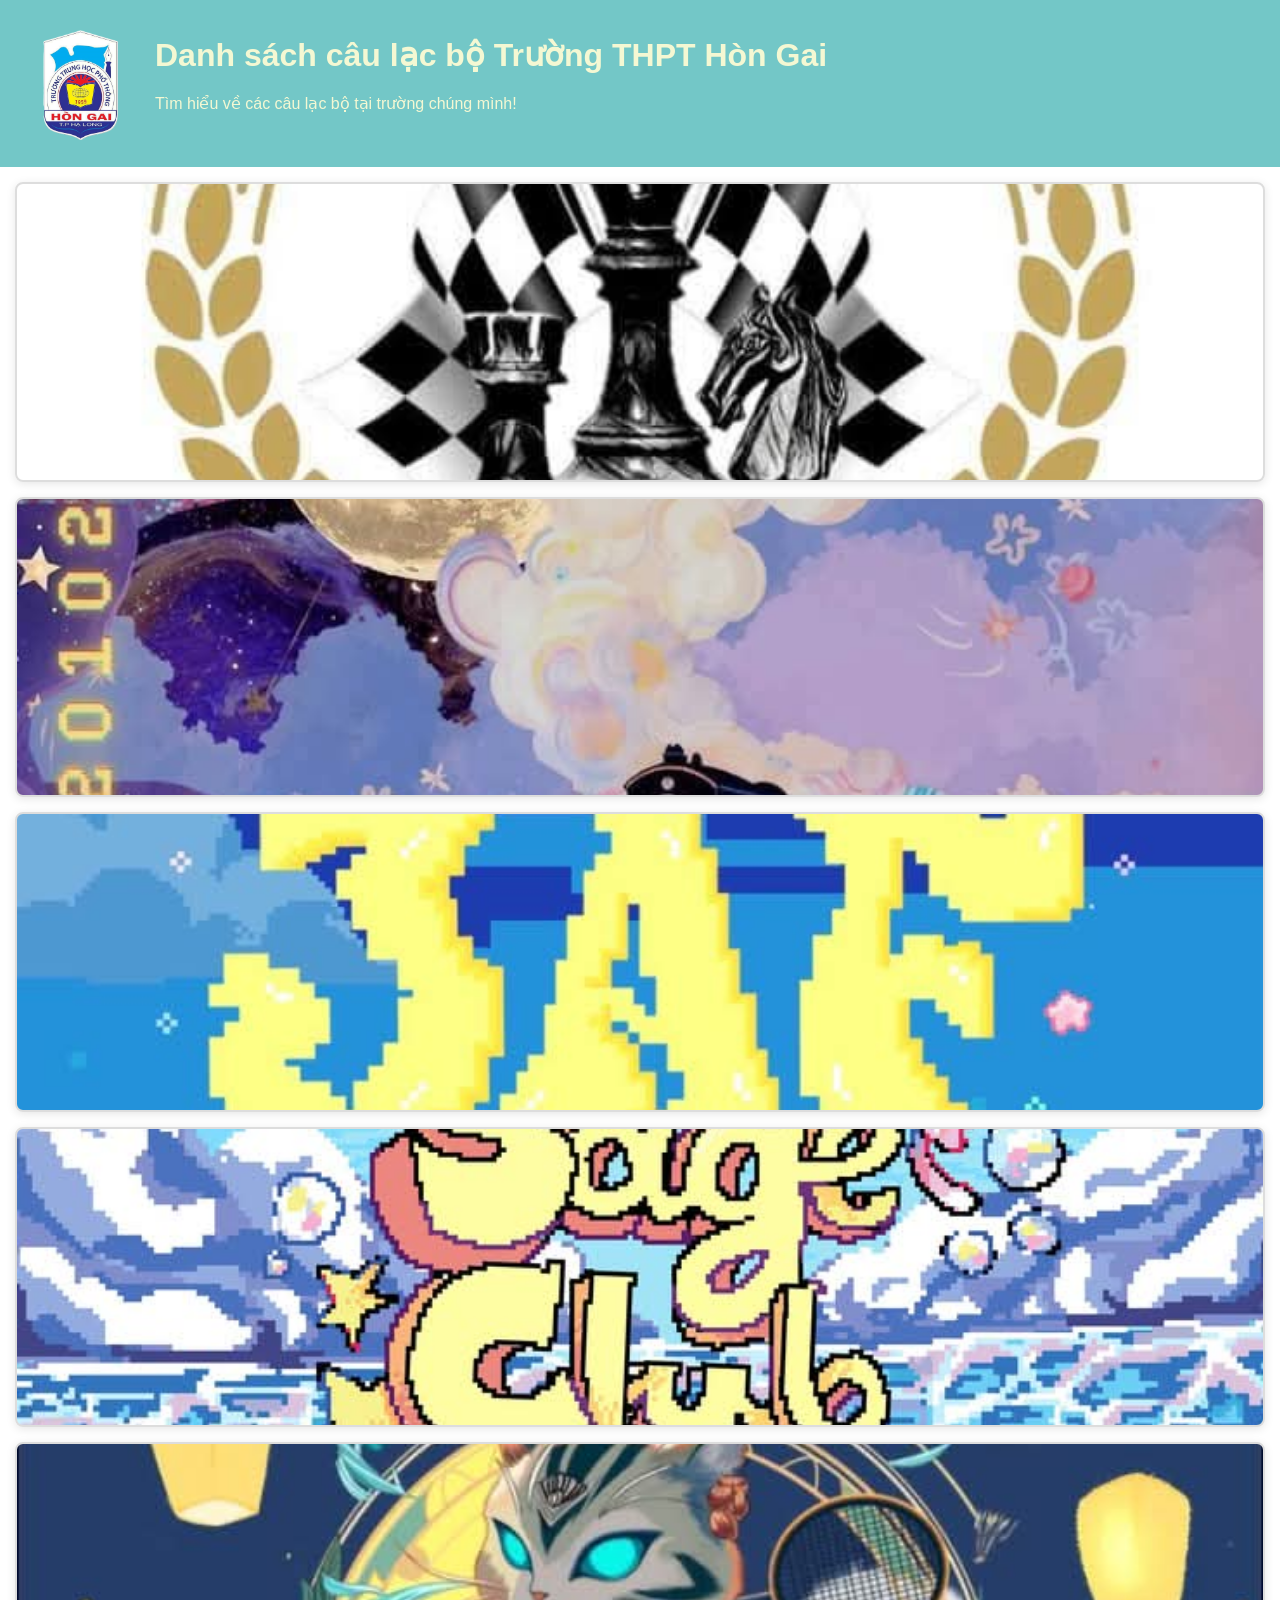
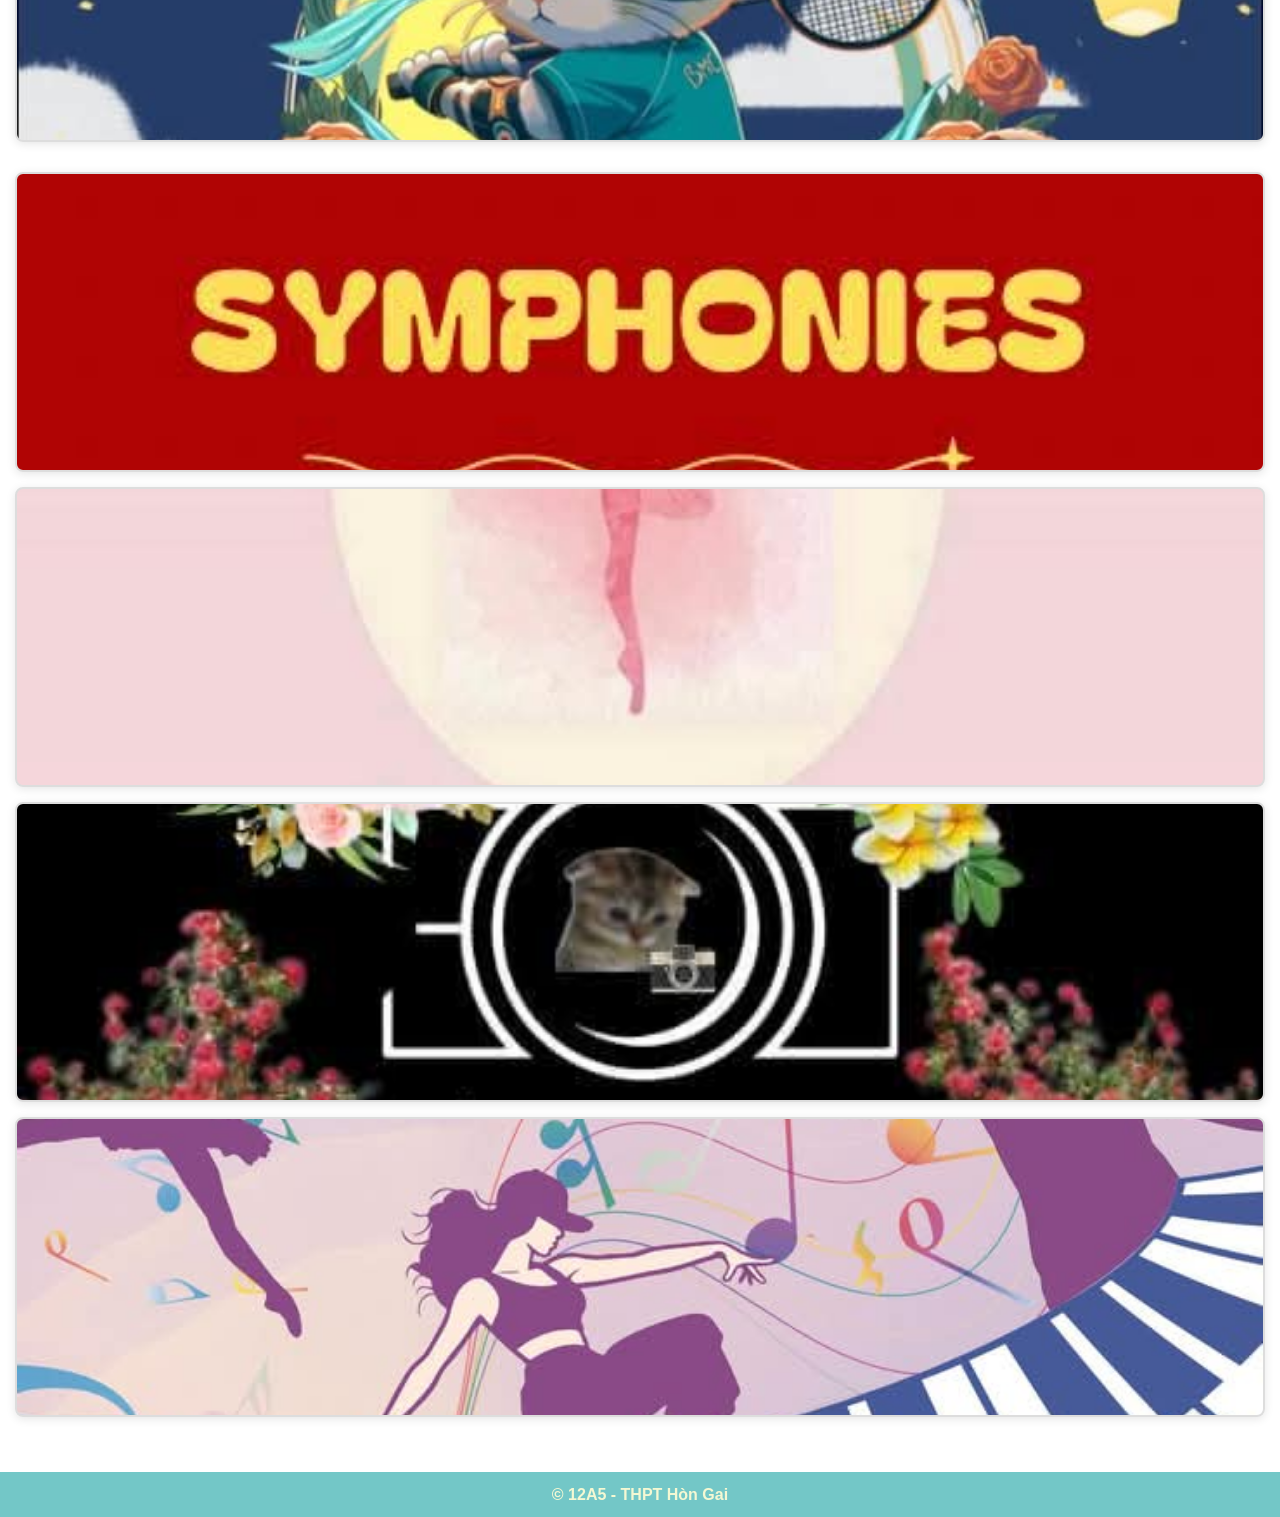
<file: index.html>
<!DOCTYPE html>
<html lang="en">
<head>
  <meta charset="UTF-8">
  <meta name="viewport" content="width=device-width, initial-scale=1.0">
  <title>High School Clubs</title>
  <link rel="stylesheet" href="style.css">
</head>
<body>
  <header>
    <a href="https://thpthongai.edu.vn/"><img src="thpt hongai.png" height="110" width="100"/></a>
    <h1>Danh sách câu lạc bộ Trường THPT Hòn Gai</h1>
    <p>Tìm hiểu về các câu lạc bộ tại trường chúng mình!</p>
  </header>
  
  <section class="clubs">
    <div class="club" style="background-image: url('Clb cờ vua.jpg');">
      <div class="info">
        <p>CLB Cờ vua là không gian để bạn khám phá những chiến lược, thử thách trí tuệ và tận hưởng những giờ phút tập trung đầy thú vị. Mỗi ván cờ là một cơ hội để học hỏi và sáng tạo!</p>
      </div>
    </div>
    
    
    <div class="club" style="background-image: url('Clb mỹ thuật.JPG');">
      <div class="info">
        <p>PUD - CLB Mĩ thuật là nơi bạn khám phá và thể hiện bản thân qua từng bức tranh, từ những ý tưởng đơn giản đến những sáng tạo độc đáo.</p>
      </div>
    </div>
    
    <div class="club" style="background-image: url('Clb tiếng pháp.jpg');">
      <div class="info">
        <p>JAF hay còn là CLB Tiếng Pháp - nơi bạn khám phá ngôn ngữ, văn hóa Pháp và cùng nhau học hỏi qua những buổi trò chuyện và hoạt động thú vị.</p>
      </div>
    </div>
    
    <div class="club" style="background-image: url('Clb gdgt.jpg');">
      <div class="info">
        <p>SAGE, CLB giáo dục giới tính mang sứ mệnh nâng cao nhận thức, cung cấp kiến thức và tạo ra không gian an toàn để các bạn học sinh cùng chia sẻ, học hỏi về sức khoẻ và các mối quan hệ lành mạnh để bảo vệ bản thân.</p>
      </div>
    </div>
    
    <div class="club" style="background-image: url('Clb tdtt.jpg');">
      <div class="info">
        <p>Các CLB thể thao như bóng rổ hay cầu lông giúp rèn luyện sức khỏe, kỹ năng và tinh thần đồng đội qua các trận đấu đầy năng lượng sau những giờ học căng thẳng.</p>
      </div>
    </div>
  </section>
  <section class="g_name">
    <div class="name"><h2>CLB Cờ Vua</h2></div>
    <div class="name"><h2>PUD - CLB Mĩ thuật</h2></div>
    <div class="name"><h2>JAF - CLB Tiếng Pháp</h2></div>
    <div class="name"><h2>SAGE - CLB giáo dục giới tính</h2></div>
    <div class="name"><h2>Các CLB Thể thao</h2></div>
  </section>
  <section class="clubs">
    <div class="club" style="background-image: url('Clb hát.jpg');">
      <div class="info">
        <p>CLB Hát Symphonies – Nơi thăng hoa đam mê âm nhạc, rèn luyện giọng hát và tỏa sáng trên sân khấu!</p>
      </div>
    </div>
    
    <div class="club" style="background-image: url('Clb múa.jpg');">
      <div class="info">
        <p>CLB Múa Lucasta – Cùng khám phá nghệ thuật múa, thể hiện cảm xúc và tỏa sáng qua từng động tác!</p>
      </div>
    </div>
    
    <div class="club" style="background-image: url('Clb nhiếp ảnh.jpg');">
      <div class="info">
        <p>Hòn Gai 360 - CLB Nhiếp ảnh là nơi bạn khám phá và ghi lại vẻ đẹp trong từng khoảnh khắc, từ những góc nhìn độc đáo đến những câu chuyện chưa kể trong cuộc sống học đường đầy sắc màu.</p>
      </div>
    </div>
    
    <div class="club" style="background-image: url('Clb Nhảy.jpg');">
      <div class="info">
        <p>CLB Nhảy Crusher Z – Nơi bùng cháy đam mê, sáng tạo vũ đạo và tỏa sáng trên sân khấu!</p>
      </div>
    </div>
  </section>

  <section class="g_name">
    <div class="name"><h2>Symphonies - CLB Hát</h2></div>
    <div class="name"><h2>Lucasta - CLB Múa</h2></div>
    <div class="name"><h2>Hòn Gai 360 - CLB Nhiếp ảnh</h2></div>
    <div class="name"><h2>Crusher Z - CLB Nhảy</h2></div>
  </section>
  <footer>
    <p><b>&copy; 12A5 - THPT Hòn Gai</b></p>
  </footer>
</body>
</html>
</file>
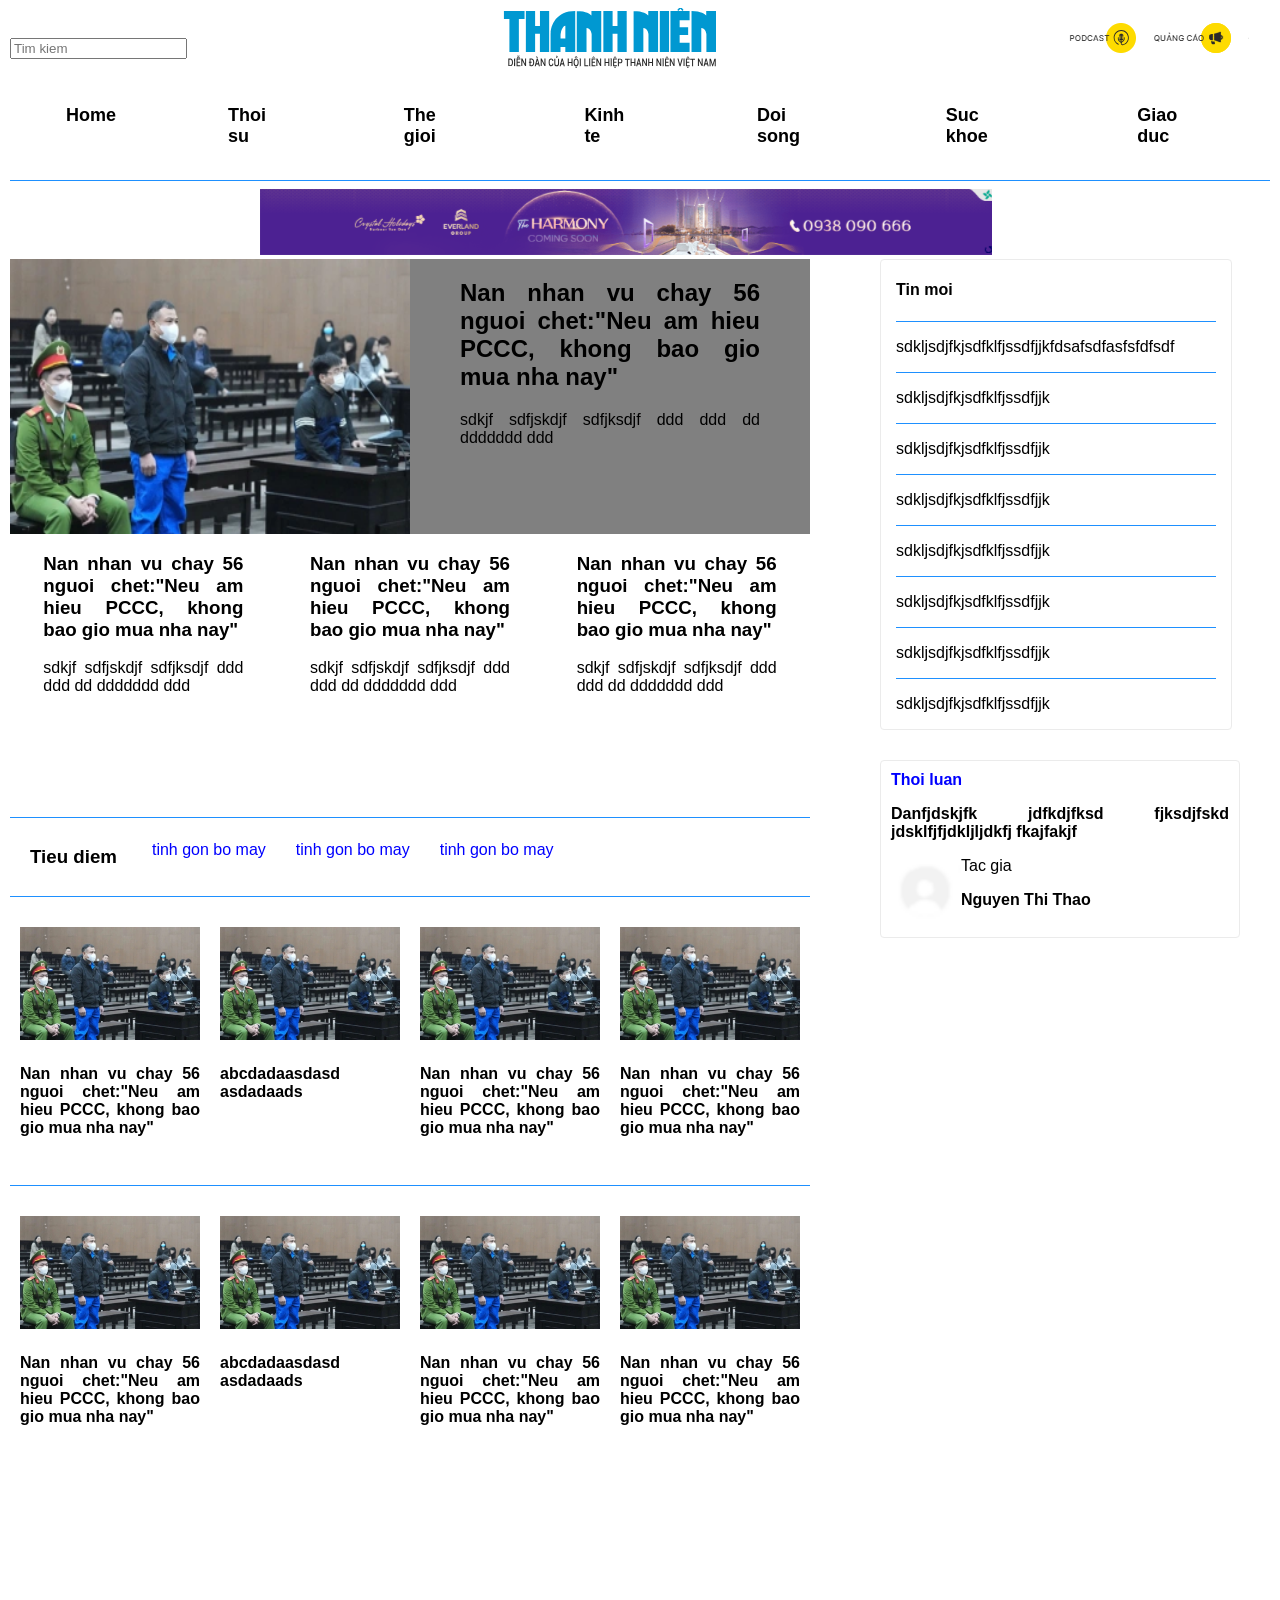
<file: Revision/index.html>
<!DOCTYPE html>
<html xmlns="http://www.w3.org/1999/xhtml">
    
<head>
    <title>Báo Tiền Phong</title>
    <link rel="stylesheet" href="style.css">
</head>
<body>
    <div id="web">
        <div id="header">
            <input type="text" placeholder="Tim kiem">
            <img src="img/logo.png">
            <img src="img/logo1.png" style="float: right;">
        </div>
        <div id="menu">
            <nav>
                <a href="#">Home</a>
                <a href="#">Thoi su</a>
                <a href="#">The gioi</a>
                <a href="#">Kinh te</a>
                <a href="#">Doi song</a>
                <a href="#">Suc khoe</a>
                <a href="#">Giao duc</a>
            </nav>
        </div>
        <hr>
        <img src="img/ad.png" style="padding-left: 250px;">
        <div id="content">
        <div id="group1">
            <div id="main">
                <img src="img/tin1.png">
                <div id="main-n">
                    <h2>Nan nhan vu chay 56 nguoi chet:"Neu am hieu PCCC, khong bao gio mua nha nay"</h2>
                    <p>sdkjf sdfjskdjf sdfjksdjf ddd ddd  dd ddddddd ddd</p>
                </div>
            </div>
            <div id="main-sub">
                <div id="sub">
                    <h3>Nan nhan vu chay 56 nguoi chet:"Neu am hieu PCCC, khong bao gio mua nha nay"</h3>
                    <p>sdkjf sdfjskdjf sdfjksdjf ddd ddd  dd ddddddd ddd</p>
                </div>
                <div id="sub">
                    <h3>Nan nhan vu chay 56 nguoi chet:"Neu am hieu PCCC, khong bao gio mua nha nay"</h3>
                    <p>sdkjf sdfjskdjf sdfjksdjf ddd ddd  dd ddddddd ddd</p>
                </div>
                <div id="sub">
                    <h3>Nan nhan vu chay 56 nguoi chet:"Neu am hieu PCCC, khong bao gio mua nha nay"</h3>
                    <p>sdkjf sdfjskdjf sdfjksdjf ddd ddd  dd ddddddd ddd</p>
                </div>
            </div>
            <hr>
            <div id="trending">
                <h3 style="margin:20px;">Tieu diem</h3>
                <a href="#"> tinh gon bo may</a>
                <a href="#"> tinh gon bo may</a>
                <a href="#"> tinh gon bo may</a>
            </div>
            <hr>
            <div id="n2">
                <div id="sub2">
                    <img src="img/tin1.png">
                    <h4>Nan nhan vu chay 56 nguoi chet:"Neu am hieu PCCC, khong bao gio mua nha nay"</h4>
                    
                </div>
                <div id="sub2">
                    <img src="img/tin1.png">
                    <h4>abcdadaasdasd asdadaads</h4>
                    
                </div>
                <div id="sub2">
                    <img src="img/tin1.png">
                    <h4>Nan nhan vu chay 56 nguoi chet:"Neu am hieu PCCC, khong bao gio mua nha nay"</h4>
                    
                </div>
                <div id="sub2">
                    <img src="img/tin1.png">
                    <h4>Nan nhan vu chay 56 nguoi chet:"Neu am hieu PCCC, khong bao gio mua nha nay"</h4>
                    
                </div>
            </div>
            <hr>
            <div id="n2">
                <div id="sub2">
                    <img src="img/tin1.png">
                    <h4>Nan nhan vu chay 56 nguoi chet:"Neu am hieu PCCC, khong bao gio mua nha nay"</h4>
                    
                </div>
                <div id="sub2">
                    <img src="img/tin1.png">
                    <h4>abcdadaasdasd asdadaads</h4>
                    
                </div>
                <div id="sub2">
                    <img src="img/tin1.png">
                    <h4>Nan nhan vu chay 56 nguoi chet:"Neu am hieu PCCC, khong bao gio mua nha nay"</h4>
                    
                </div>
                <div id="sub2">
                    <img src="img/tin1.png">
                    <h4>Nan nhan vu chay 56 nguoi chet:"Neu am hieu PCCC, khong bao gio mua nha nay"</h4>
                    
                </div>
            </div>
        </div>
        <div id="side">
            <div id="newest">
                <h4>Tin moi</h4>
                <hr>
                <p>sdkljsdjfkjsdfklfjssdfjjkfdsafsdfasfsfdfsdf</p>
                <hr>
                <p>sdkljsdjfkjsdfklfjssdfjjk</p>
                <hr>
                <p>sdkljsdjfkjsdfklfjssdfjjk</p>
                <hr>
                <p>sdkljsdjfkjsdfklfjssdfjjk</p>
                <hr>
                <p>sdkljsdjfkjsdfklfjssdfjjk</p>
                <hr>
                <p>sdkljsdjfkjsdfklfjssdfjjk</p>
                <hr>
                <p>sdkljsdjfkjsdfklfjssdfjjk</p>
                <hr>
                <p>sdkljsdjfkjsdfklfjssdfjjk</p>
            </div>
            <div id="cmt">
                <div id="cmt-ct">
                    <p style="margin: 0;color: blue;font-weight: bold;">Thoi luan</p>
                    <p><b>Danfjdskjfk jdfkdjfksd fjksdjfskd jdsklfjfjdkljljdkfj fkajfakjf</b></p>
                    <div style="display: flex;">
                        <img src="img/avt.png" style="height: 70px;">
                        <div style="display: block">
                            <p style="margin: 0;">Tac gia</p>
                            <p><b>Nguyen Thi Thao</b></p>
                        </div>
                    
                    </div>
                </div>
                
            </div>
        </div>   
        </div>
    
    </div>
</body>
</html>
</file>
<file: style.css>
* {
    margin: 0;
    padding: 0;
    box-sizing: border-box;
  }
  
  body {
    font-family: Arial, sans-serif;
    background-color: w;
    color: #333;
    line-height: 1.6;
  }
  
  header {
    background-color: #73C7C7;
    color: #F4F8D3;
    padding: 30px;
    padding-bottom: 50px;
    text-align: left;
  }
  header img {
    margin-right: 25px;
    float: left;
  }
  header h1 {
    
    font-size: 2.5rem;
  }
  
  header p {
    font-size: 1.2rem;
    margin-top: 10px;
  }
  .clubs {
    display: grid;
    grid-template-columns: repeat(auto-fill, minmax(300px, 1fr));
    gap: 20px;
    padding: 20px;
  }
  
  .club {
    
    background-size: cover;
    background-position: center;
    background-repeat: no-repeat;
    border: 2px solid #ddd;
    border-radius: 8px;
    box-shadow: 0 2px 10px rgba(0, 0, 0, 0.1);
    padding: 20px;
    position: relative;
    overflow: hidden;
    width: 100%;
    height: 300px; /* Make the club card height the same as its width */
    transition: transform 0.3s ease, box-shadow 0.3s ease;
  }
  .g_name {
    display: grid;
    grid-template-columns: repeat(auto-fill, minmax(300px, 1fr));
    gap:20px;
    padding-bottom:100px;
  }
  .name h2 {
    text-align: center;
    font-size: 2rem;
    color: #73C7C7;
  }
  
  .club p {
    font-size: 1rem;
    color: #555;
  }
  
  .club:hover {
    transform: translateY(-10px);
    box-shadow: 0 4px 20px rgba(0, 0, 0, 0.2);
    
  }

  
  .club .info {
    display: none;
    position: absolute;
    top: 50%;
    left: 50%;
    transform: translate(-50%, -50%);
    background-color: rgba(0, 0, 0, 0.8);
    padding: 20px;
    border-radius: 8px;
    text-align: center;
    width: 100%;
    height: 100%;
    backdrop-filter: blur(3px);
  }

  .club .info p{
    color: #F7CFD8;
  }
  
  .club:hover .info {
    display: block;
  }
  
  footer {
    text-align: center;
    padding: 10px;
    background-color: #73C7C7;
    color: #F4F8D3;
    margin-top: 40px;
  }
  

  @media (max-width: 1650px) {
    header h1 {
      font-size: 2rem;
    }
  
    header p {
      font-size: 1rem;
    }
  
    .clubs {
      grid-template-columns: 1fr;
      gap: 15px;
      padding: 15px;
    }
    
    .club {
      padding: 15px;
    }
  
    .club h2 {
      font-size: 1.6rem;
    }
  
    .club p {
      font-size: 0.9rem;
    }
    .g_name{
        display: none;
    }
  }
  

  @media (max-width: 870px) {
    header h1 {
      font-size: 1.6rem;
    }
  
    header p {
      font-size: 0.9rem;
    }
  
    .clubs {
      gap: 10px;
    }
  
    .club {
      padding: 10px;
    }
  
    .club h2 {
      font-size: 1.4rem;
    }
  
    .club p {
      font-size: 0.85rem;
    }
    
    footer {
      padding: 5px;
    }
    .g_name{
        display: none;
    }
  }
</file>
<file: Revision/style.css>
body{
    font-family: 'Segoe UI', Tahoma, Geneva, Verdana, sans-serif;
    text-align: justify;
}

#web{
    width: 1260px;
    height:2000px;
    margin: 0px auto;
}

#header{
    text-align: center;
}
#header input{
    margin-top: 30px;
    float: left;
}
hr{
    background-color:dodgerblue;
    color: dodgerblue;
    border-width: 0;
    height: 1px;
}
#menu nav{
    display: flex;
    padding: 0px;
}
#menu nav a{
    text-decoration: none;
    color: black;
    margin: 0px auto;
    padding-left: 56px;
    padding-right: 56px;
    padding-top: 25px;
    padding-bottom: 25px;
    font-size: large;
    font-weight: bold;
}
#content{
    display: flex;
}
#group1{
    width: 800px;
    display: block;
}

#main{
    width: 800px;
    height: 275px;
    display: flex;
}
#main img{
    
    height: 275px;
    width: 400px;
    display: block;
}
#main-n{
    background-color: grey;
    padding-left: 50px;
    padding-right: 50px;
    height: 275px;
    margin: 0px auto;
    
    width: 300px;
    display: block;
    
}
#main-sub{
    display: flex;
    width: 800px;
}
#sub {
    height: 275px;
    margin: 0px auto;

    width: 200px;
    display: block;
    border: grey;
}

#trending{
    display: flex;
}
#trending a{
    margin: 15px;
    text-decoration: none;
    color: blue;
}

#n2{
    display: flex;
    height: 250px;
    margin-top: 30px;
}
#sub2{
    margin-left: 10px;
    margin-right: 10px;
}

#n2 img{
    width: 180px;
}

#side{
    margin-left: 70px;
    width: 360px;
    display: block;
    float: right;
}
#newest{
    width: 320px;
    padding-left: 15px;
    padding-right: 15px;
    border: 1px solid #ebebeb;
    border-radius: 4px;
}
#cmt{
    margin-top: 30px;
    border: 1px solid #ebebeb;
    border-radius: 4px;
}
#cmt-ct{
    padding: 10px;
}
</file>
